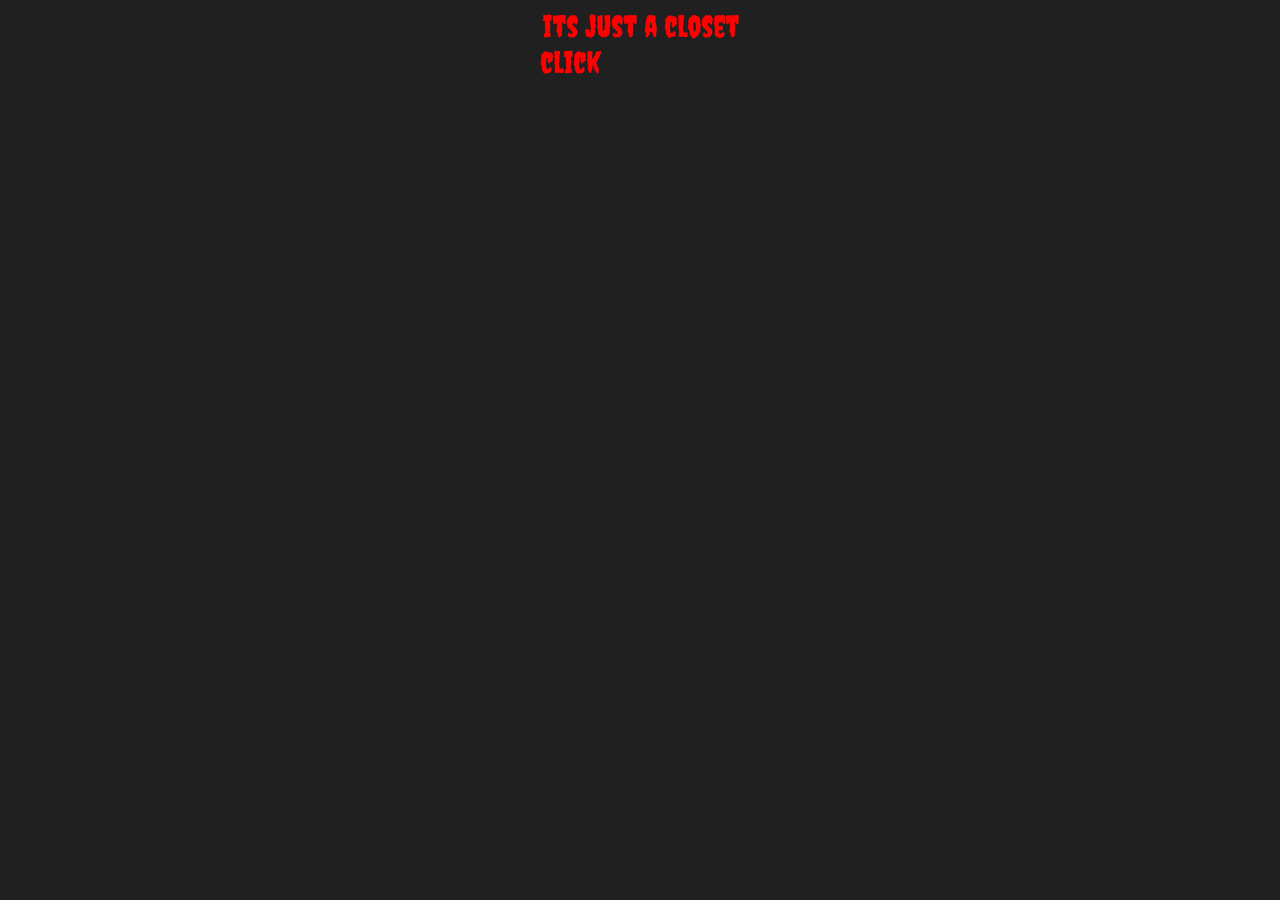
<file: html/other-rooom.html>
<!DOCTYPE html>
<html lang="en">
<head>
    <meta charset="UTF-8">
    <meta name="viewport" content="width=device-width, initial-scale=1.0">
    <title>ummm?</title>
    <link href="../css/basic-page.css" rel="stylesheet"/>
    <script src="../js/closet.js"></script>
</head>
<body>
    <p class="death">its just a closet</p>

    <div class="button-dead">
        <a href="../index.html">click</a>
    </div>
</body>
</html>
</file>
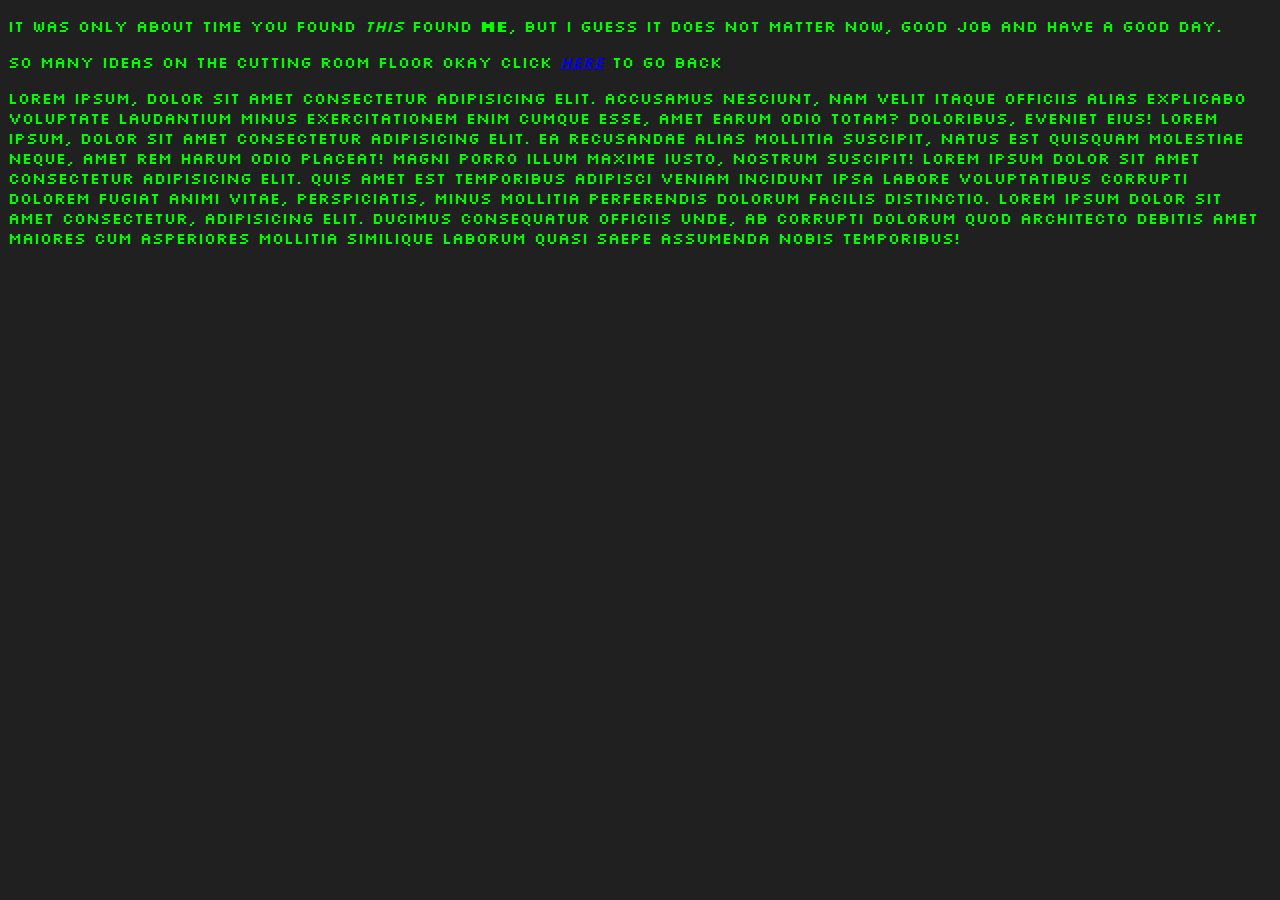
<file: shhh/1.html>
<!DOCTYPE html>
<html lang="en">
<head>
    <meta charset="UTF-8">
    <meta name="viewport" content="width=device-width, initial-scale=1.0">
    <title>1</title>
    <link rel="stylesheet" href="1.css">
    <script src="1.js"></script>
</head>
<body>
    <p>it was only about time you found <em>this</em> found <b>me</b>, but i guess it does not matter now, good job and have a good day.</p>
    <p>so many ideas on the cutting room floor okay click <em><a href="../index.html">here</a></em> to go back</p>
    <p>Lorem ipsum, dolor sit amet consectetur adipisicing elit. Accusamus nesciunt, nam velit itaque officiis alias explicabo voluptate laudantium minus exercitationem enim cumque esse, amet earum odio totam? Doloribus, eveniet eius! Lorem ipsum, dolor sit amet consectetur adipisicing elit. Ea recusandae alias mollitia suscipit, natus est quisquam molestiae neque, amet rem harum odio placeat! Magni porro illum maxime iusto, nostrum suscipit! Lorem ipsum dolor sit amet consectetur adipisicing elit. Quis amet est temporibus adipisci veniam incidunt ipsa labore voluptatibus corrupti dolorem fugiat animi vitae, perspiciatis, minus mollitia perferendis dolorum facilis distinctio. Lorem ipsum dolor sit amet consectetur, adipisicing elit. Ducimus consequatur officiis unde, ab corrupti dolorum quod architecto debitis amet maiores cum asperiores mollitia similique laborum quasi saepe assumenda nobis temporibus!</p>
</body>
</html>
</file>
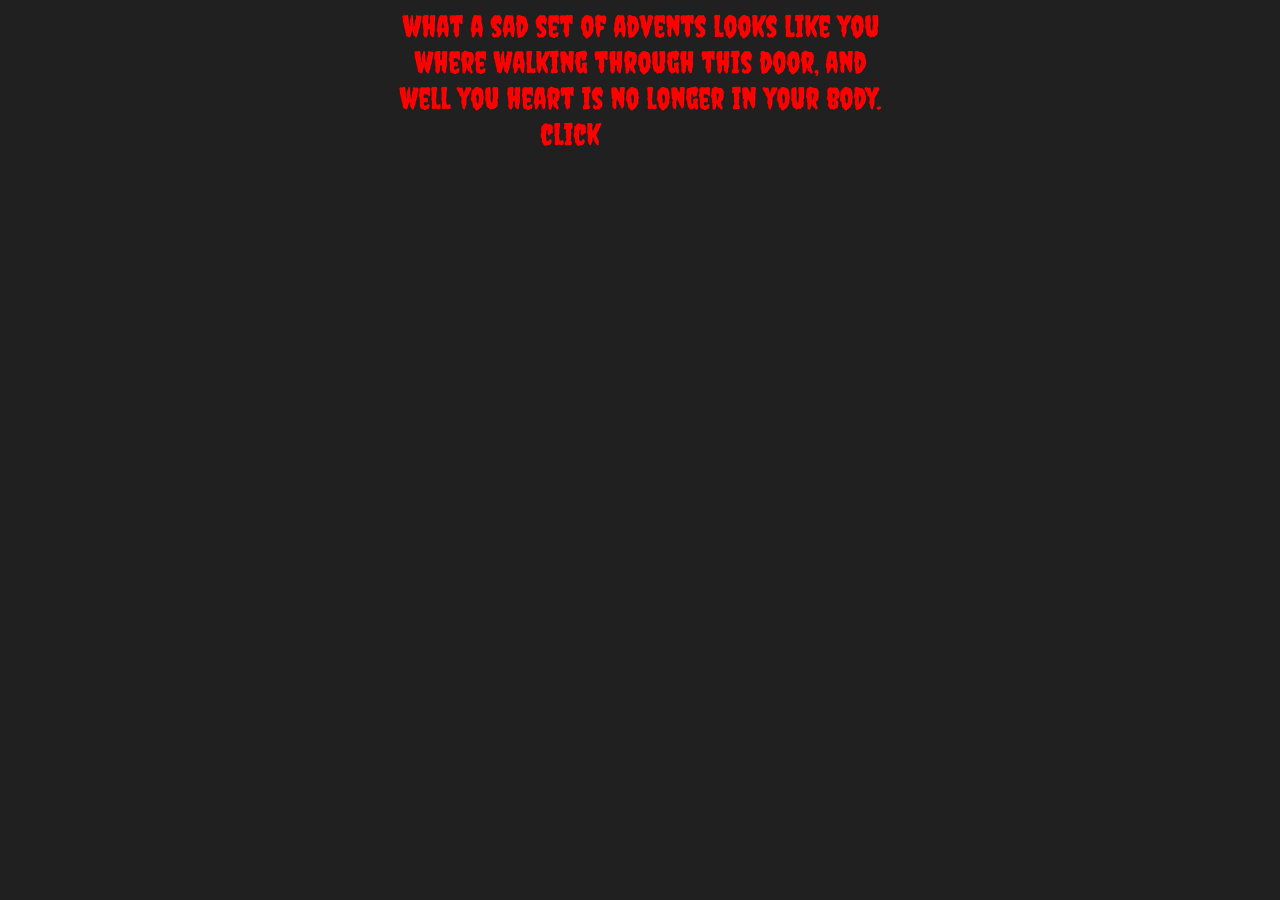
<file: html/wave-2/doom.html>
<!DOCTYPE html>
<html lang="en">
<head>
    <meta charset="UTF-8">
    <meta name="viewport" content="width=device-width, initial-scale=1.0">
    <title>DEAD</title>
    <link href="../../css/basic-page.css" rel="stylesheet"/>
    <script src="../../js/alart.js"></script>
</head>
<body>
    <p class="death">what a sad set of advents looks like you where walking through this door, and well you heart is no longer in your body.</p>
    <div class="button-dead">
        <a href="../../index.html">click</a>
    </div>
</body>
</html>
</file>
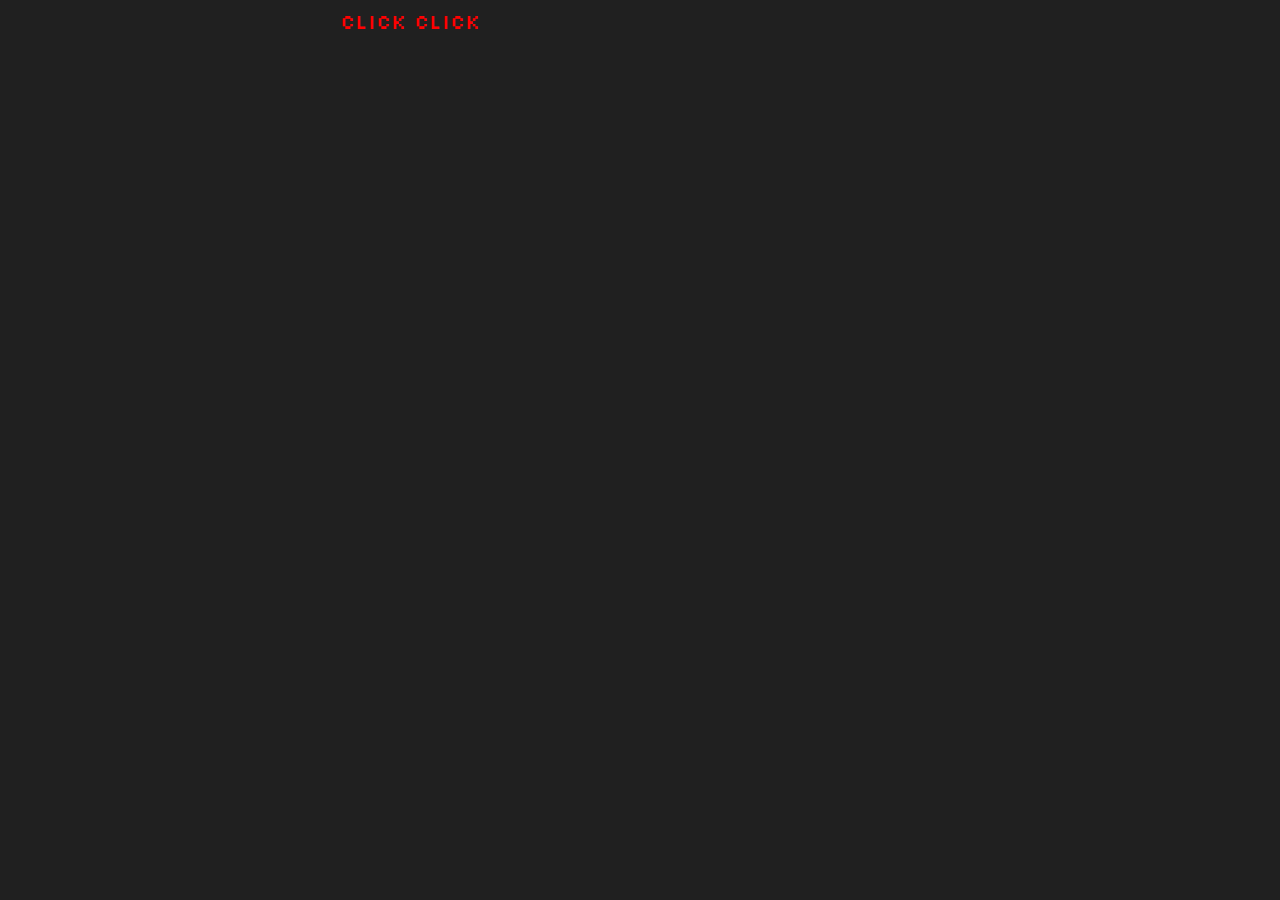
<file: html/wave-2/rR0m.html>
<!DOCTYPE html>
<html lang="en">
<head>
    <meta charset="UTF-8">
    <meta name="viewport" content="width=device-width, initial-scale=1.0">
    <title>i bet your reading these</title>
    <link href="../../css/basic-page.css" rel="stylesheet"/>
</head>
<body>
    <div class="button">
        <a href="/html/other-room.html">click</a>
    
        <a href="/html/other-room.html">click</a>
    </div>

    <div class="button-hidden">
        <a href="../../shhh/1.html">fear not</a>
    </div>
</body>
</html>
</file>
<file: css/basic-page.css>
@charset "UTF-8";

@import url('https://fonts.googleapis.com/css2?family=Roboto:ital,wght@0,100;0,300;0,400;0,500;0,700;0,900;1,100;1,300;1,400;1,500;1,700;1,900&family=Silkscreen&display=swap');

@import url('https://fonts.googleapis.com/css2?family=Creepster&display=swap');

@import url('https://fonts.googleapis.com/css2?family=Yarndings+12&display=swap');

/*background stuff*/
 body {
    font-family: "Silkscreen", sans-serif;
    background-color: rgb(32,32,32);
}

/*door setting*/
div {
    margin: auto;
    height: auto;
    width: 600px;
}

div.button a{
    color: red;
    font-size: 20px;
    width: 75px;
    cursor: help;
    text-decoration: none;
}

div.button-dead a{
    font-family: "Creepster", system-ui;
    font-size: 30px;
    color: red;
    margin-left: 200px;
    margin-top: 300px;
    text-align: center;
    width: 500px;
    cursor: help;
    text-decoration: none;
}

div.button-hidden a{
    font-family: "Yarndings 12", system-ui;
    color: rgb(32,32,32);
    font-size: 20px;
    padding: 800px;
    margin: 30px;
    cursor: help;
    text-decoration: none;
}

p.death {
    margin: auto;
    text-align: center;
    font-size: 30px;
    color: red;
    width: 500px;
    font-family: "Creepster", system-ui;
}
</file>
<file: shhh/1.css>
@import url('https://fonts.googleapis.com/css2?family=Roboto:ital,wght@0,100;0,300;0,400;0,500;0,700;0,900;1,100;1,300;1,400;1,500;1,700;1,900&family=Silkscreen&display=swap');

body {
    font-family: "Silkscreen", sans-serif;
    background-color: rgb(32,32,32);
}

p {
    color: lime;
}
</file>
